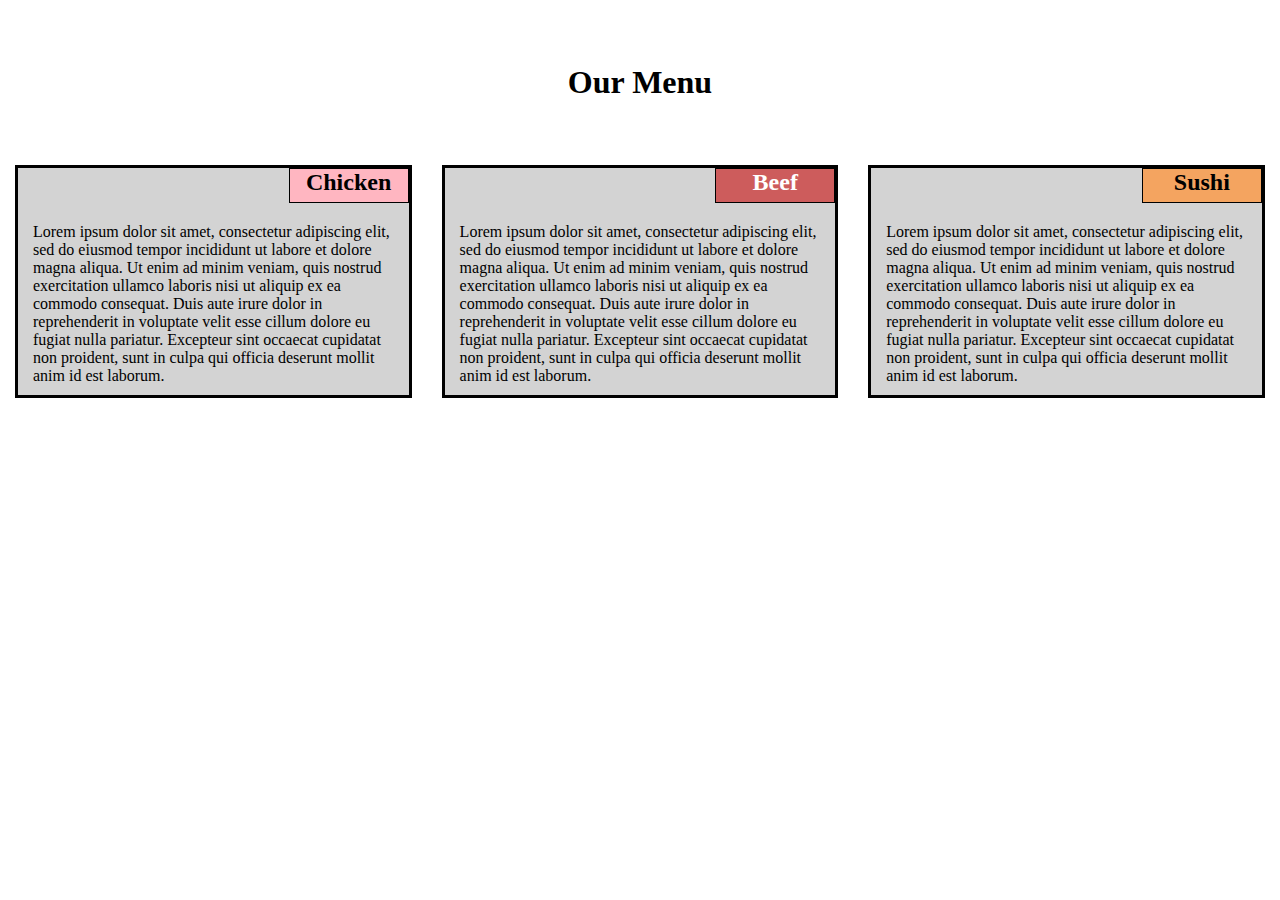
<file: md2/index.html>
<!DOCTYPE html>
<html>
<head>
	<meta charset="utf-8">
	<meta name="viewport" content="width=device-width, initial-scale=1">
	<link href="css/style.css" rel="stylesheet" type="text/css">
<title>Module2 Assignment</title>
</head>
<body>
 <h1>Our Menu</h1>
 <div class="col-lg-4 col-md-6 col-sm-12">
  <div class="section">
  	<h2 class="chicken">Chicken</h2>
  	<p>Lorem ipsum dolor sit amet, consectetur adipiscing elit, sed do eiusmod tempor incididunt ut labore et dolore magna aliqua. Ut enim ad minim veniam, quis nostrud exercitation ullamco laboris nisi ut aliquip ex ea commodo consequat. Duis aute irure dolor in reprehenderit in voluptate velit esse cillum dolore eu fugiat nulla pariatur. Excepteur sint occaecat cupidatat non proident, sunt in culpa qui officia deserunt mollit anim id est laborum.</p>
  </div>
 </div>
 <div class="col-lg-4 col-md-6 col-sm-12">
   <div class="section">
 	<h2 class="beef">Beef</h2>
 	<p>Lorem ipsum dolor sit amet, consectetur adipiscing elit, sed do eiusmod tempor incididunt ut labore et dolore magna aliqua. Ut enim ad minim veniam, quis nostrud exercitation ullamco laboris nisi ut aliquip ex ea commodo consequat. Duis aute irure dolor in reprehenderit in voluptate velit esse cillum dolore eu fugiat nulla pariatur. Excepteur sint occaecat cupidatat non proident, sunt in culpa qui officia deserunt mollit anim id est laborum.</p>
  </div>
 </div>
 <div class="col-lg-4 col-md-12 col-sm-12">
   <div class="section">
 	<h2 class="sushi">Sushi</h2>
 	<p>Lorem ipsum dolor sit amet, consectetur adipiscing elit, sed do eiusmod tempor incididunt ut labore et dolore magna aliqua. Ut enim ad minim veniam, quis nostrud exercitation ullamco laboris nisi ut aliquip ex ea commodo consequat. Duis aute irure dolor in reprehenderit in voluptate velit esse cillum dolore eu fugiat nulla pariatur. Excepteur sint occaecat cupidatat non proident, sunt in culpa qui officia deserunt mollit anim id est laborum.</p>
  </div>
 </div>

</body>
</html>
</file>
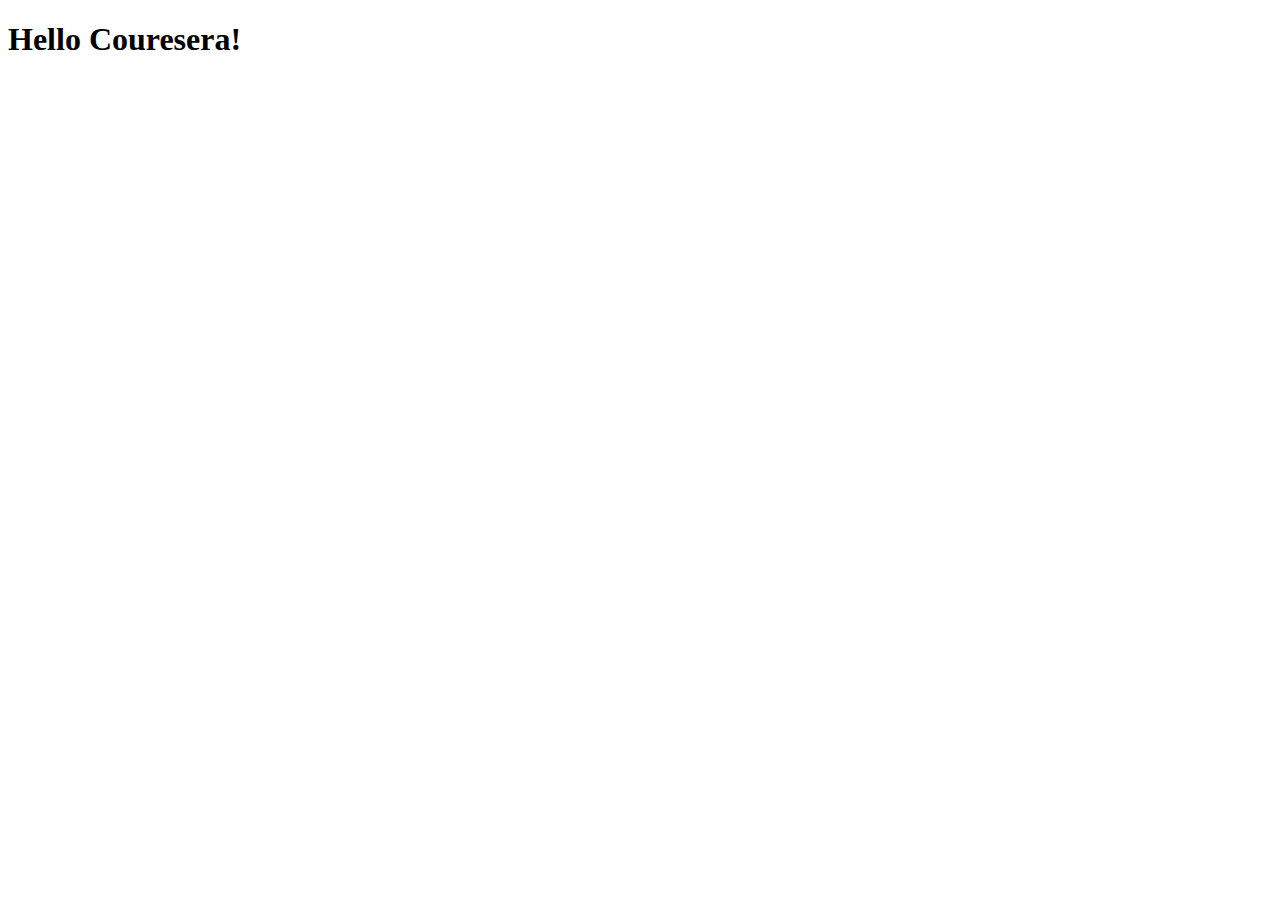
<file: site/index.html>
<!DOCTYPE html>
<html>
<head>
	<meta charset="utf-8">
	<meta name="viewport" content="width=device-width, initial-scale=1">
	<title>Hello Couresera!</title>
</head>
<body>
<h1>Hello Couresera! </h1>
</body>
</html>
</file>
<file: md2/css/style.css>
/***stylesheet***/
* {
  box-sizing: border-box;
  margin: 0;
  padding: 0;
}

body {
  font-family: Cambria, "Hoefler Text", "Liberation Serif", Times, "Times New Roman", "serif";
  font-size: 100%;
}

h1 {
  text-align: center;
  margin-top: 5%;
  margin-bottom: 5%; 
}


h2{
  position: absolute;
  top: 0px;
  right:0px;
  margin: auto;
  float: none;
  width: 120px;
  height: 35px;
  border:1px solid black;
  text-align:center;
  padding: center;
  }

p {
	padding: 15px 5px 0px 5px;
	font-family: Cambria, "Hoefler Text", "Liberation Serif", Times, "Times New Roman", "serif";
	font-size: 100%;
	position: relative;
}
  
.section {  
  clear: margin;
  position: relative;
  color: black;
  background-color: lightgrey;
  padding: 10px;
  padding-top: 40px;
  font-size: 100%;
  border:3px solid black;
  margin-left: 15px;
  margin-bottom: 60px;
  margin-right: 15px;
  }  
 
  .chicken{
    background-color: lightpink;
    color: black;
    }
   .beef{
    background-color: indianred;
    color: white;  
   }
   .sushi{
    background-color: sandybrown;
    color: black;   
   }

@media (min-width: 992px) {  
  .col-lg-1, .col-lg-2, .col-lg-3, .col-lg-4, .col-lg-5, .col-lg-6, .col-lg-7, .col-lg-8, .col-lg-9, .col-lg-10, .col-lg-11, .col-lg-12 {
    float: left;
    margin: auto;    
  }
  .col-lg-1 {
    width: 8.33%;
  }
  .col-lg-2 {
    width: 16.66%;
  }
  .col-lg-3 {
    width: 25%;
  }
  .col-lg-4 {
    width: 33.33%;
  }
  .col-lg-5 {
    width: 41.66%;
  }
  .col-lg-6 {
    width: 50%;
  }
  .col-lg-7 {
    width: 58.33%;
  }
  .col-lg-8 {
    width: 66.66%;
  }
  .col-lg-9 {
    width: 74.99%;
  }
  .col-lg-10 {
    width: 83.33%;
  }
  .col-lg-11 {
    width: 91.66%;
  }
  .col-lg-12 {
    width: 100%;
  }
}

@media (min-width: 768px) and (max-width: 991px) {  
  .col-md-1, .col-md-2, .col-md-3, .col-md-4, .col-md-5, .col-md-6, .col-md-7, .col-md-8, .col-md-9, .col-md-10, .col-md-11, .col-md-12 {
    float: left;
    margin: auto;
  }
  .col-md-1 {
    width: 8.33%;
  }
  .col-md-2 {
    width: 16.66%;
  }
  .col-md-3 {
    width: 25%;
  }
  .col-md-4 {
    width: 33.33%;
  }
  .col-md-5 {
    width: 41.66%;
  }
  .col-md-6 {
    width: 50%;
  }
  .col-md-7 {
    width: 58.33%;
  }
  .col-md-8 {
    width: 66.66%;
  }
  .col-md-9 {
    width: 74.99%;
  }
  .col-md-10 {
    width: 83.33%;
  }
  .col-md-11 {
    width: 91.66%;
  }
  .col-md-12 {
    width: 100%;
  }
}  
  
@media (max-width: 767px){  
  .col-sm-1, .col-sm-2, .col-sm-3, .col-sm-4, .col-sm-5, .col-sm-6, .col-sm-7, .col-sm-8, .col-sm-9, .col-sm-10, .col-sm-11, .col-sm-12 {
    float: left;
    margin: auto;
  }
  .col-sm-1 {
    width: 8.33%;
  }
  .col-sm-2 {
    width: 16.66%;
  }
  .col-sm-3 {
    width: 25%;
  }
  .col-sm-4 {
    width: 33.33%;
  }
  .col-sm-5 {
    width: 41.66%;
  }
  .col-sm-6 {
    width: 50%;
  }
  .col-sm-7 {
    width: 58.33%;
  }
  .col-sm-8 {
    width: 66.66%;
  }
  .col-sm-9 {
    width: 74.99%;
  }
  .col-sm-10 {
    width: 83.33%;
  }
  .col-sm-11 {
    width: 91.66%;
  }
  .col-sm-12 {
    width: 100%;
  }
}
</file>
